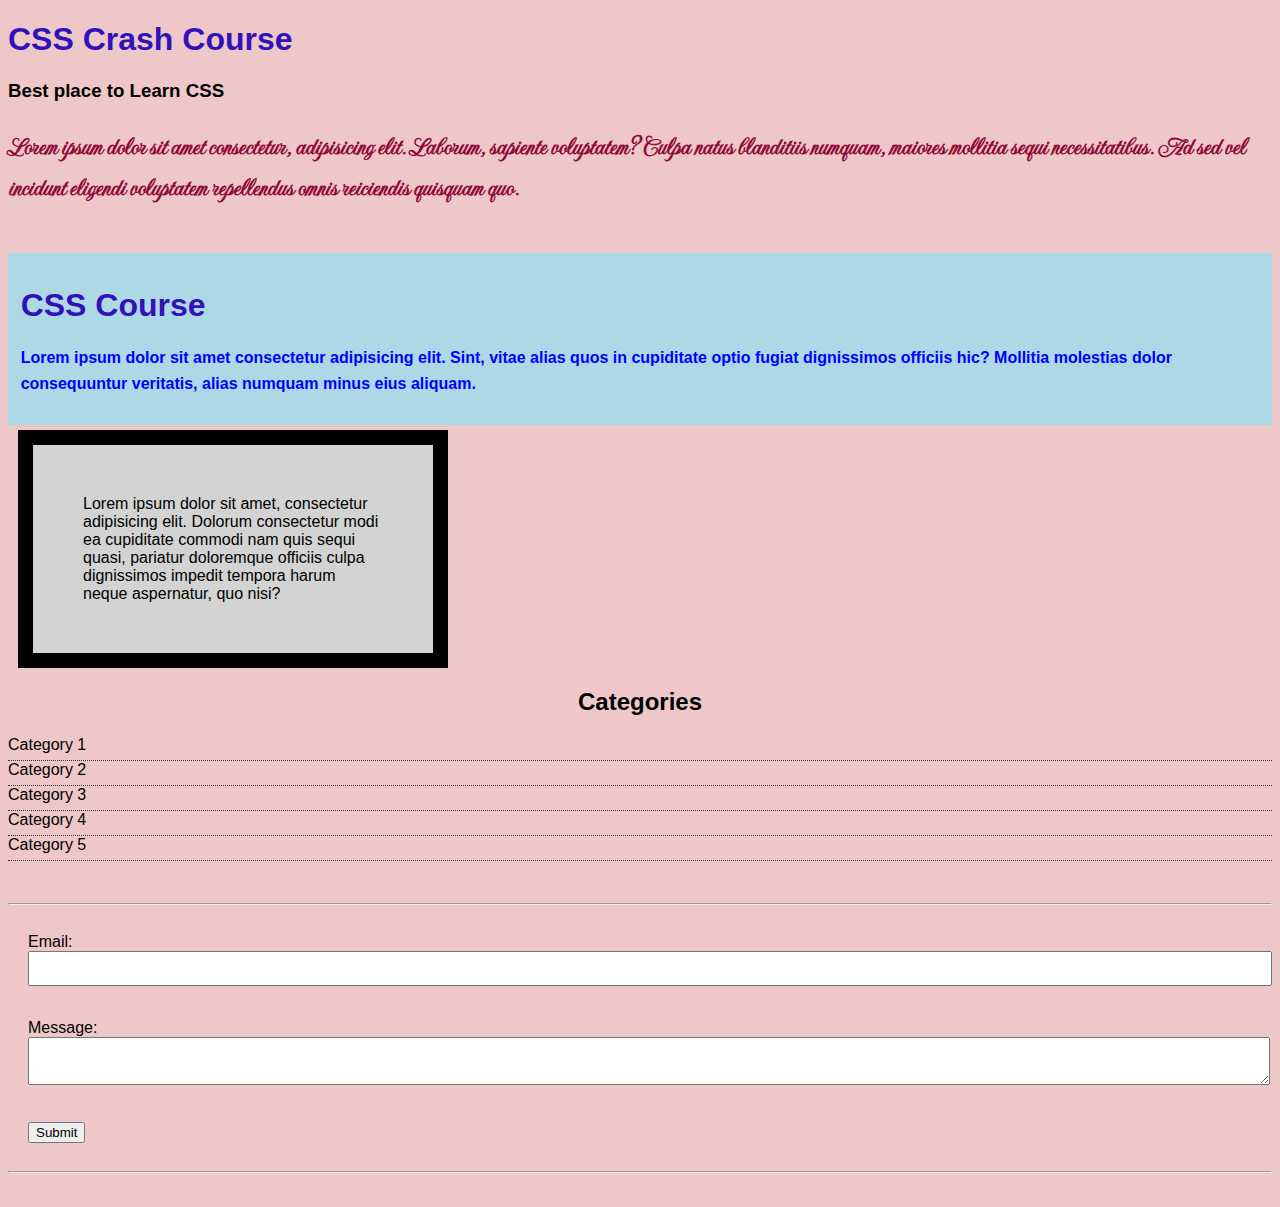
<file: CSS_Basics/index.html>
<!DOCTYPE html>
<html lang="en">
<head>
    <meta charset="UTF-8">
    <meta http-equiv="X-UA-Compatible" content="IE=edge">
    <meta name="viewport" content="width=device-width, initial-scale=1.0">
    <title>CSS Basics</title>
    <!-- Internal CSS -->
    <!-- <style>
        p {
            color:brown;
        }
    </style> -->
    <link rel="stylesheet" href="style.css"> 
</head>
<body>
    <!-- Inline CSS -->
    <!-- <h1 style="color:blue;">CSS Crash Course</h1> -->
    <div>
    <h1>CSS Crash Course</h1>
    <h3>Best place to Learn CSS</h3>
    <p>Lorem ipsum dolor sit amet consectetur, adipisicing elit. Laborum, 
    sapiente voluptatem? Culpa natus blanditiis numquam, maiores mollitia
    sequi necessitatibus. Ad sed vel incidunt eligendi voluptatem repellendus 
    omnis reiciendis quisquam quo.</p>
</div>
<br>
    <div class="container">
        <h1>CSS Course</h1>
        <p id="second-p">Lorem ipsum dolor sit amet consectetur adipisicing elit. 
        Sint, vitae alias quos in cupiditate optio fugiat dignissimos officiis hic? 
        Mollitia molestias dolor consequuntur veritatis, alias numquam minus eius 
        aliquam. </p>
    </div>
    <div id="box-model">Lorem ipsum dolor sit amet, consectetur adipisicing elit. Dolorum consectetur modi ea cupiditate commodi nam quis sequi quasi, pariatur doloremque officiis culpa dignissimos impedit tempora harum neque aspernatur, quo nisi?</div>
    <div class="categories">
        <h2>Categories</h2>
        <ul>
            <li><a href="#">Category 1</a></li>
            <li><a href="#">Category 2</a></li>
            <li><a href="#">Category 3</a></li>
            <li><a href="#">Category 4</a></li>
            <li><a href="#">Category 5</a></li>
        </ul>
    </div>
    <br>
    <hr>
    <form class="my-form">
        <div class="form-group">
            <label>Email:</label>
            <input type="text" name="email">
        </div>
        <br>
        <div class="form-group">
            <label>Message:</label>
            <textarea name="message"></textarea>
        </div>
        <br>
        <input type="submit" class="button" value="Submit">
    </form>
    <hr>
    <br>
</body>
</html>
</file>
<file: CSS_Basics/style.css>
@import url('https://fonts.googleapis.com/css2?family=Imperial+Script&display=swap');

body{
    background-color: #eec8c8;
    font-family: Arial, Helvetica, sans-serif; 
}
.container{
    background-color: lightblue;
    padding: 1%;
}

h1{
    color: rgb(51, 17, 186);
}

.container h3{
    background-color: aquamarine;
    color: brown;
    padding: 1%;
    font-style: italic;
    text-decoration: underline;
    text-transform: uppercase;
    letter-spacing: 0.2em;
    word-spacing: 0.8em;
}

/* div{
    font-size: 10px;
} */

p{
    color: hsl(339, 89%, 30%);
    font-family: 'Imperial Script', Helvetica, sans-serif;
    font-size: 1.6rem;
    font-weight: bold;
    line-height: 1.6em;
}

#second-p{
    color: blue;
    font-family: Arial, Helvetica, sans-serif;
    font-size: 1rem;
    font-weight: 800;
}

#box-model{
    background-color: lightgrey;
    width: 300px;
    border: 15px solid black;
    padding: 50px;
    /* margin: 20px;
    margin-top: 5px;
    margin-right: 10px;
    margin-bottom: 5px;
    margin-left: 10px;
    margin: 5px 10px 5px 10px; */
    margin: 5px 10px;
}

.categories h2{
    text-align: center;
}

.categories ul{
    padding: 0;
    list-style: none;
}
.categories a{
    text-decoration: none;
    color: black;
}
.categories a:hover{
    text-decoration: underline;
    color: red;
}
.categories li{
    padding-bottom: 6px;
    border-bottom: 1px dotted #333;
}
.my-form{
    padding: 20px;
}
.my-form .form-group{
    padding-bottom: 15px;
}
.my-form label{
    display: block;
}
.my-form input[type="text"], .my-form textarea{
    padding: 8px;
    width: 100%;
}
.button:hover{
    background: chartreuse;
    cursor: pointer;
}
</file>
